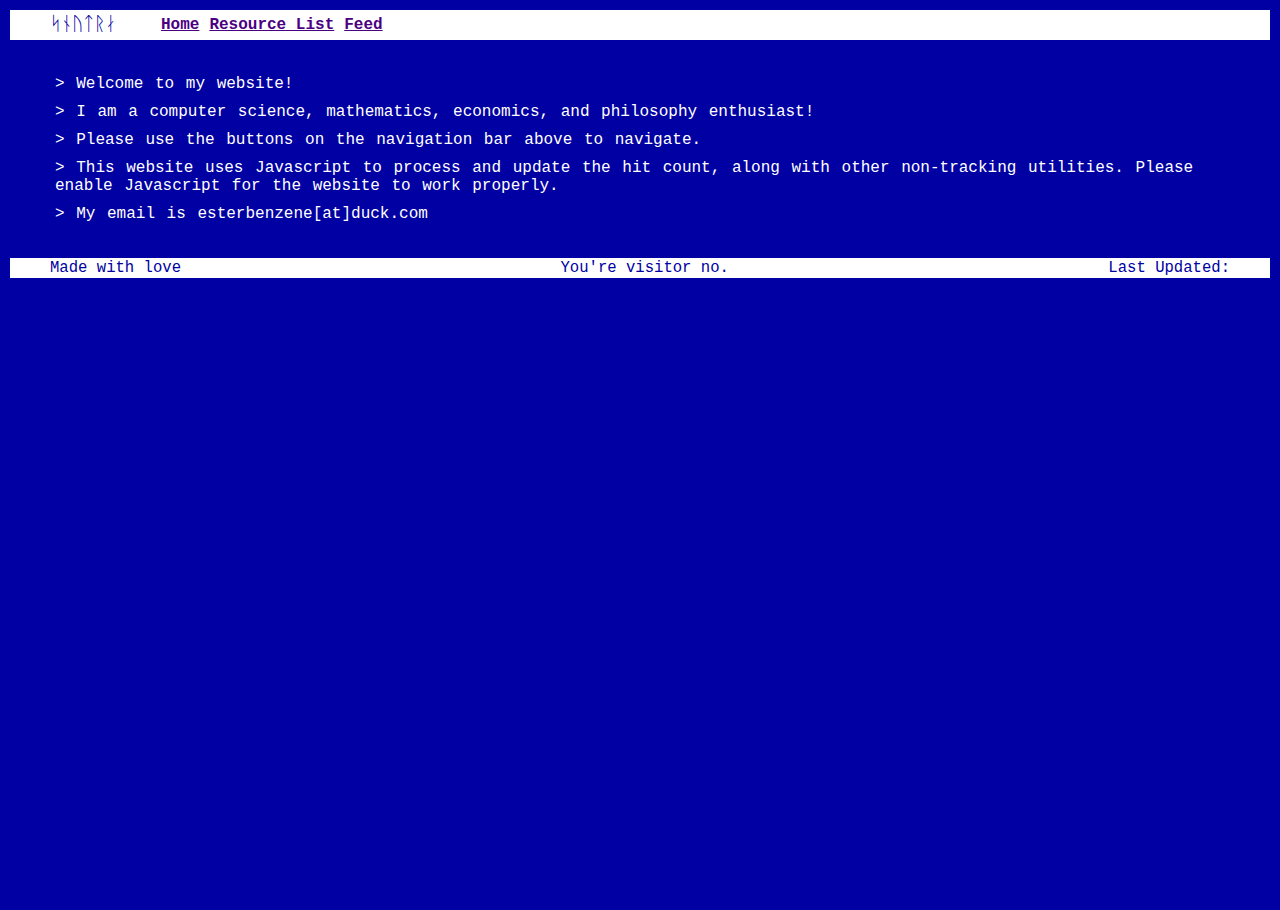
<file: index.html>
<!DOCTYPE html>
<html lang="en">

<html>
<head>
    <script type="module">
        import { loadTemplate } from './site/loadTemplate.js';

        window.addEventListener('DOMContentLoaded', () => {
            loadTemplate();
        });
    </script>
</head>
<body>
    <div id="myDiv" style="display: none;">
        <p class="content">> Welcome to my website!</p>
        <p class="content">> I am a computer science, mathematics, economics, and philosophy enthusiast!</p>
        <p class="content">> Please use the buttons on the navigation bar above to navigate.</p>
        <p class="content">> This website uses Javascript to process and update the hit count, along with other non-tracking utilities. Please enable Javascript for the website to work properly.</p>
        <p class="content">> My email is esterbenzene[at]duck.com</p>
    </div>
</body>
</html>
</file>
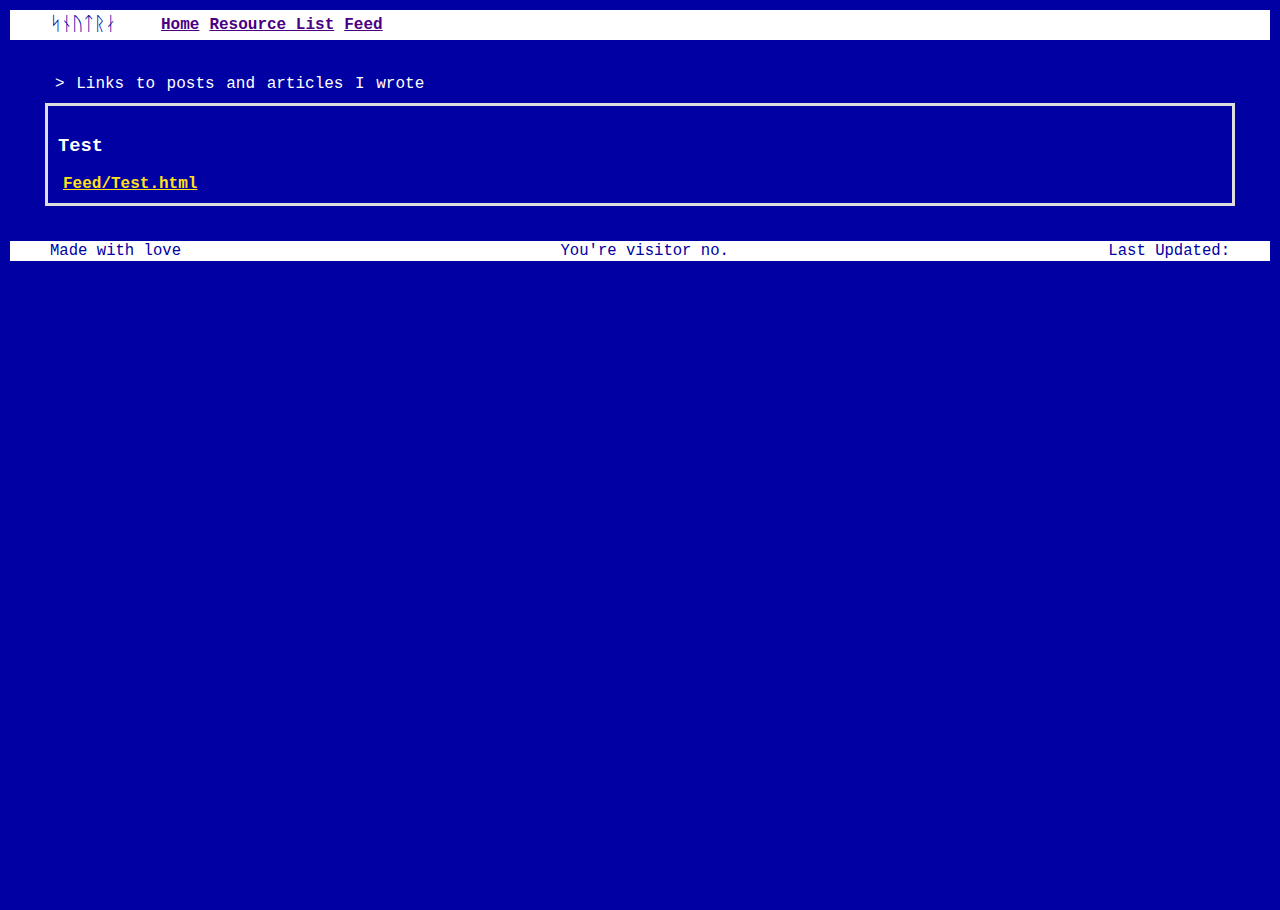
<file: Feed.html>
<!DOCTYPE html>
<html lang="en">

<head>
    <meta charset="UTF-8">
    <meta name="viewport" content="width=device-width, initial-scale=1.0">
    <link rel="stylesheet" href="./site/Resources.css">
    <script type="module">
        import { loadTemplate } from './site/loadTemplate.js';
        import { fetchAndCreateElements } from './site/JSONGrabber.js';
        window.addEventListener('DOMContentLoaded', () => {
            fetchAndCreateElements('./data/feedData.json');
            loadTemplate();
        });
    </script>
</head>

<body>
    <div id="myDiv" style="display: none;">
        <p class="content">
            > Links to posts and articles I wrote
        </p>
        <div id="elements-container"></div>
    </div>
</body>

</html>
</file>
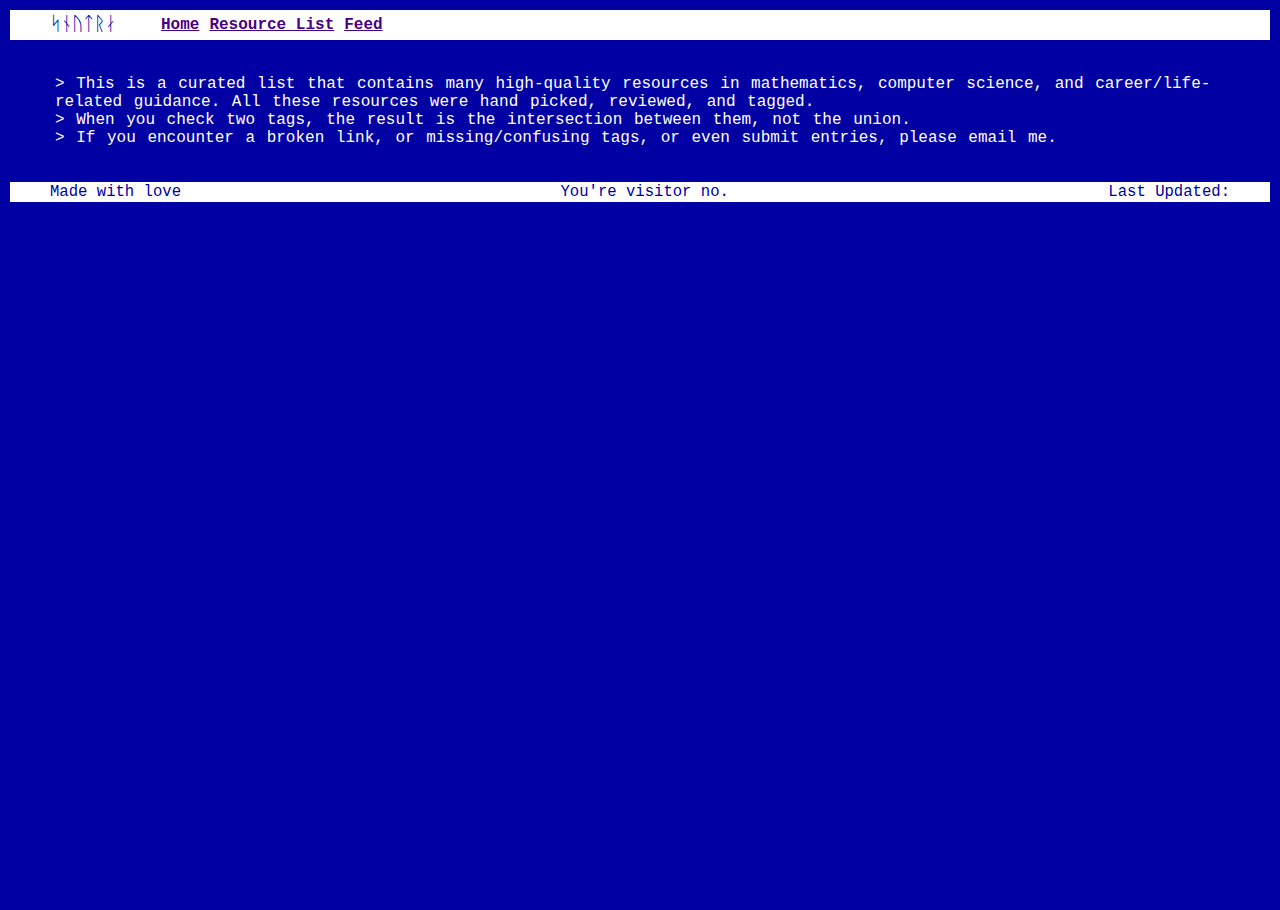
<file: Resources.html>
<!DOCTYPE html>
<html lang="en">

<head>
    <meta charset="UTF-8">
    <meta name="viewport" content="width=device-width, initial-scale=1.0">
</head>

<body>
    <div id="myDiv" style="display: none;">
        <p class="content">> This is a curated list that contains many high-quality resources in mathematics, computer science, and career/life-related guidance. All these resources were hand picked, reviewed, and tagged. <br>> When you check two tags, the result is the
            intersection between them, not the union. <br>> If you encounter a broken link, or missing/confusing tags, or even submit entries, please email me.</p>
        <style>
            .element-box {
                border: 3px solid #ddd;
                padding: 10px;
                margin: 10px 0;
                background-color: #0000A3;
                color: white;
            }
            
            .element-box.special {
                background-color: black;
                color: white;
            }
            
            .hidden {
                display: none;
            }
            
            .tag-item {
                display: inline-block;
                margin-right: 10px;
                &:hover {
                    color: lightseagreen;
                    /* Change color to green on hover */
                    text-decoration: underline;
                    /* Add underline on hover */
                }
                text-align: center;
            }
            
            .important-label {
                position: relative;
                top: 10px;
                right: 10px;
                background-color: red;
                color: white;
                padding: 2px 5px;
                font-weight: bold;
            }
        </style>
        <div id="tag-container"></div>
        <div id="elements-container"></div>
    </div>

    <script>
        // Function to fetch JSON data and create elements
        function fetchAndCreateElements() {
            const dataUrl = "https://snotrarchive.neocities.org/data/repo.json";
            const tagContainer = document.getElementById("tag-container");
            const elementsContainer = document.getElementById("elements-container");

            fetch(dataUrl)
                .then(response => response.json())
                .then(data => {
                    const elements = data;
                    const tags = new Set();

                    elements.forEach(element => {
                        element.tags.split(',').forEach(tag => {
                            tags.add(tag.trim());
                        });
                    });

                    tags.forEach(tag => {
                        const tagItem = document.createElement("div");
                        tagItem.className = "tag-item";

                        const checkbox = document.createElement("input");
                        checkbox.type = "checkbox";
                        checkbox.id = tag;
                        checkbox.value = tag;
                        checkbox.addEventListener("change", filterElements);

                        const label = document.createElement("label");
                        label.htmlFor = tag;
                        label.textContent = tag;
                        label.className = "link";

                        tagItem.appendChild(checkbox);
                        tagItem.appendChild(label);
                        tagContainer.appendChild(tagItem);
                    });

                    function filterElements() {
                        const selectedTags = Array.from(tagContainer.querySelectorAll("input:checked")).map(input => input.value);

                        elementsContainer.innerHTML = "";

                        elements.forEach(element => {
                            const elementTags = element.tags.split(',').map(tag => tag.trim());
                            const hasAllTags = selectedTags.every(tag => elementTags.includes(tag));

                            if (hasAllTags) {
                                const elementBox = document.createElement("div");
                                elementBox.className = "element-box";
                                if (element.special === 1) {
                                    elementBox.classList.add("special");
                                    const importantLabel = document.createElement("div");
                                    importantLabel.className = "important-label";
                                    importantLabel.textContent = "Important Resource";
                                    elementBox.appendChild(importantLabel);
                                }

                                const title = document.createElement("h3");
                                title.textContent = element.text;

                                const link = document.createElement("a");
                                link.href = element.link;
                                link.className = "link";
                                link.textContent = element.link;

                                elementBox.appendChild(title);
                                elementBox.appendChild(link);
                                elementsContainer.appendChild(elementBox);
                            }
                        });
                    }

                    // Initial render
                    filterElements();
                })
                .catch(error => console.error("Error fetching data:", error));
        }

        document.addEventListener("DOMContentLoaded", () => {
            const content = document.getElementById("myDiv").innerHTML;
            fetch('template.html')
                .then(response => response.text())
                .then(html => {
                    const parser = new DOMParser();
                    const doc = parser.parseFromString(html, 'text/html');
                    const headContent = doc.querySelector('head').innerHTML;
                    const scripts = doc.querySelectorAll('script');

                    // Append head content
                    document.head.innerHTML = headContent;

                    // Append body content
                    document.body.innerHTML = doc.body.innerHTML;

                    // Reinsert the fetched content
                    document.querySelector('#main').innerHTML = content;

                    // Execute script tags
                    scripts.forEach(script => {
                        const newScript = document.createElement('script');
                        newScript.textContent = script.textContent;
                        document.body.appendChild(newScript);
                    });

                    // Now that the template is loaded, fetch and create elements
                    fetchAndCreateElements();
                })
                .catch(error => console.error(error));
        });
    </script>
</body>

</html>
</file>
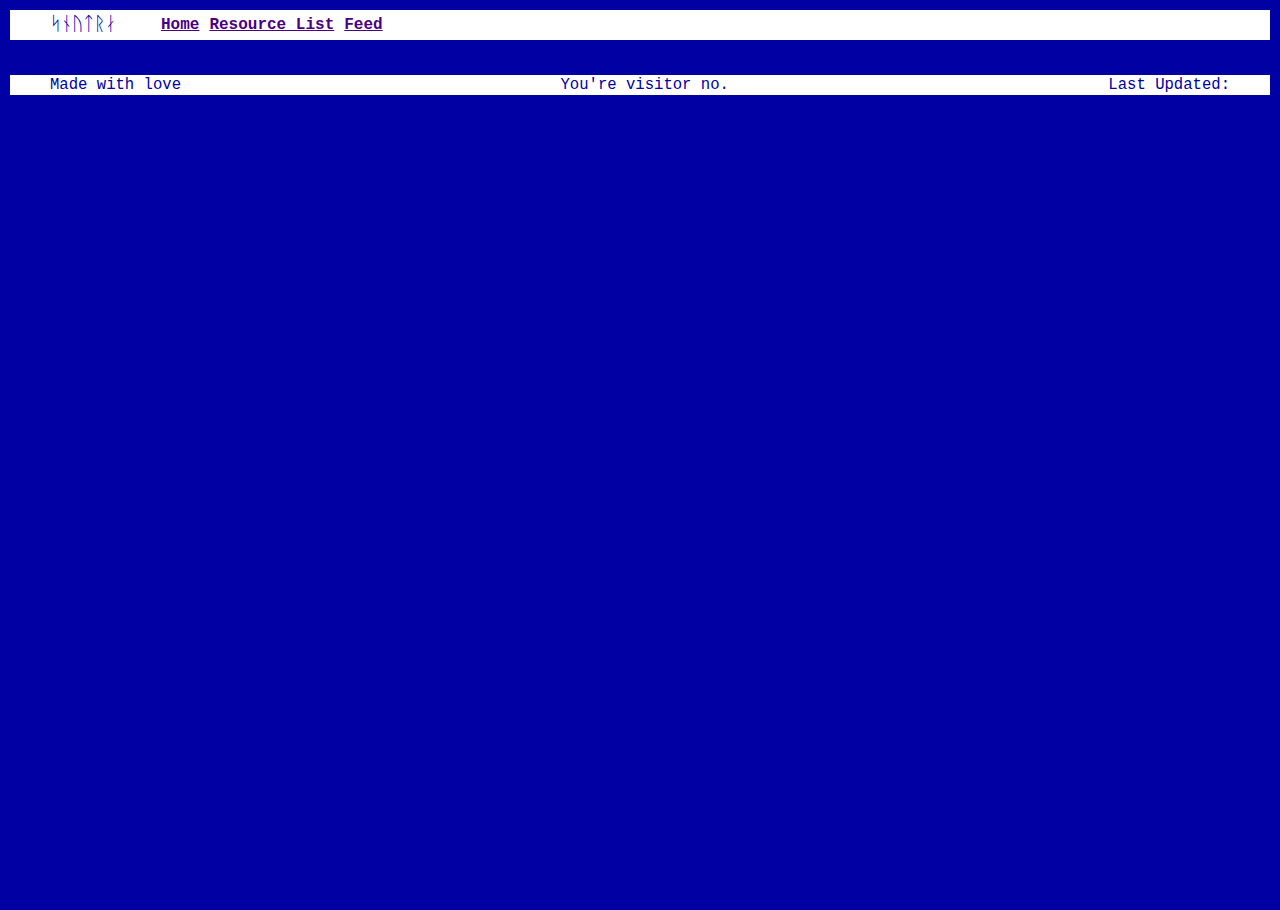
<file: template.html>
<!DOCTYPE html>
<html lang="en">

<html>

<head>
    <meta charset="UTF-8">
    <meta name="author" content="Snotra Archive">
    <meta name="description" content="A personal website">
    <meta name="viewport" content="width=device-width, initial-scale=1.0">
    <link rel="icon" type="image/x-icon" href="site/favicon.ico">
    <title>Snotra Archive</title>
    <link rel="stylesheet" type="text/css" href="site/style.css">
</head>

<body>
    <div class="navbar">
        <p class="name">ᛋᚾᚢᛏᚱᛅ</p>
        <a class="link" href="index.html" style="color: indigo;">Home</a>
        <a class="link" href="Resources.html" style="color: indigo;">Resource List</a>
        <a class="link" href="Feed.html" style="color: indigo;">Feed</a>
    </div>
    
    <div id="main" style="word-spacing: 2px; margin: 35px 35px 35px 35px;">
    </div>

    <script type="text/javascript" src="site/stat.js"></script>
</body>

<div class="footer" style="font-size: small;">
    <p class="name">Made with love</p>
    <p class="name">You're visitor no. <span id="hitcount"></span></p>
    <p class="name">Last Updated: <span id="lastupdate"></span></p>
</div>

</html>
</file>
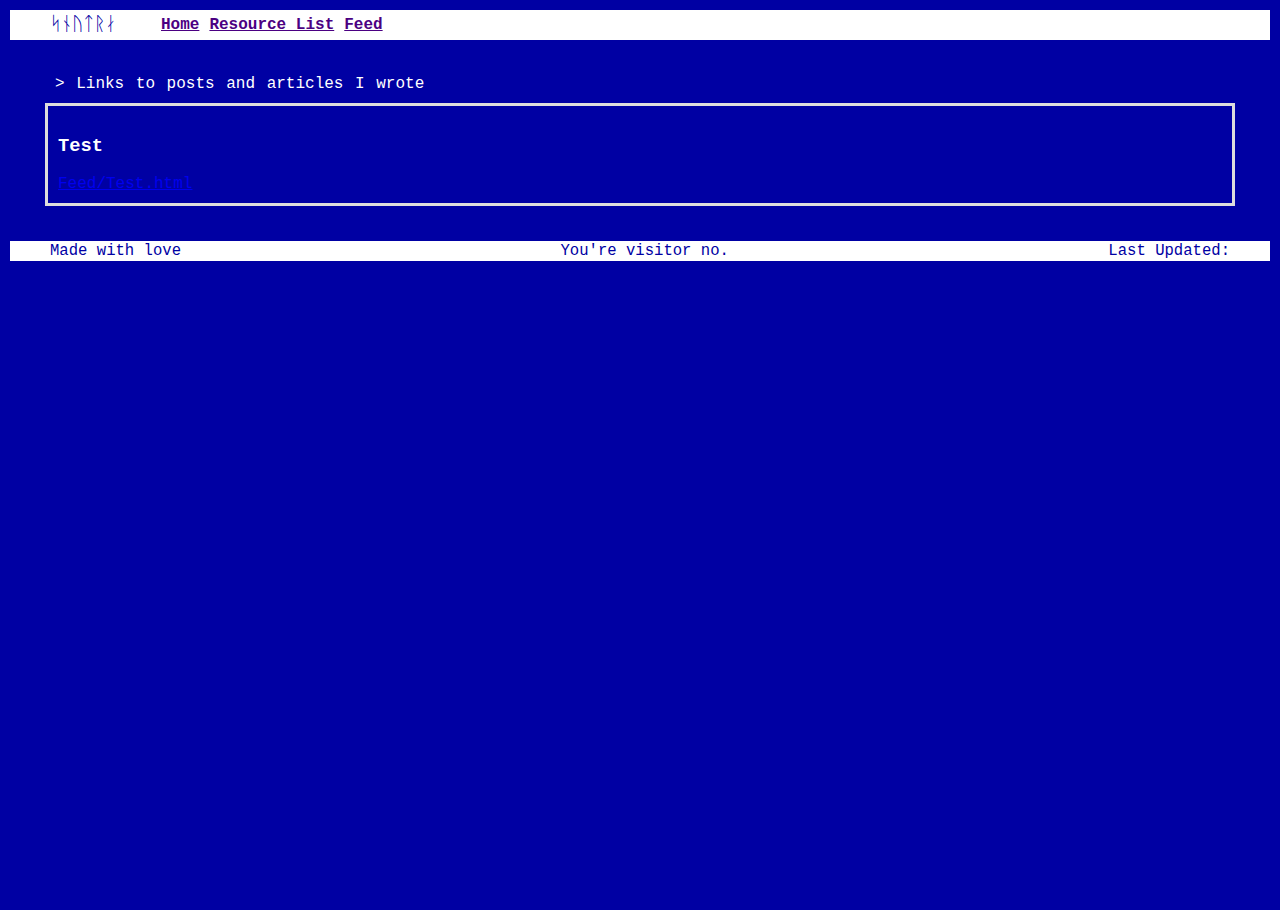
<file: _website/Feed.html>
<!DOCTYPE html>
<html lang="en">

<head>
    <meta charset="UTF-8">
    <meta name="viewport" content="width=device-width, initial-scale=1.0">
    <link rel="stylesheet" href="./site/Resources.css">
    <script type="module">
        import { loadTemplate } from './site/loadTemplate.js';
        import { fetchAndCreateElements } from './site/JSONGrabber.js';
        fetchAndCreateElements('./data/feedData.json');
        loadTemplate();
    </script>
</head>

<body>
    <div id="myDiv" style="display: none;">
        <p class="content">
            > Links to posts and articles I wrote
        </p>
        <div id="elements-container"></div>
    </div>
</body>

</html>
</file>
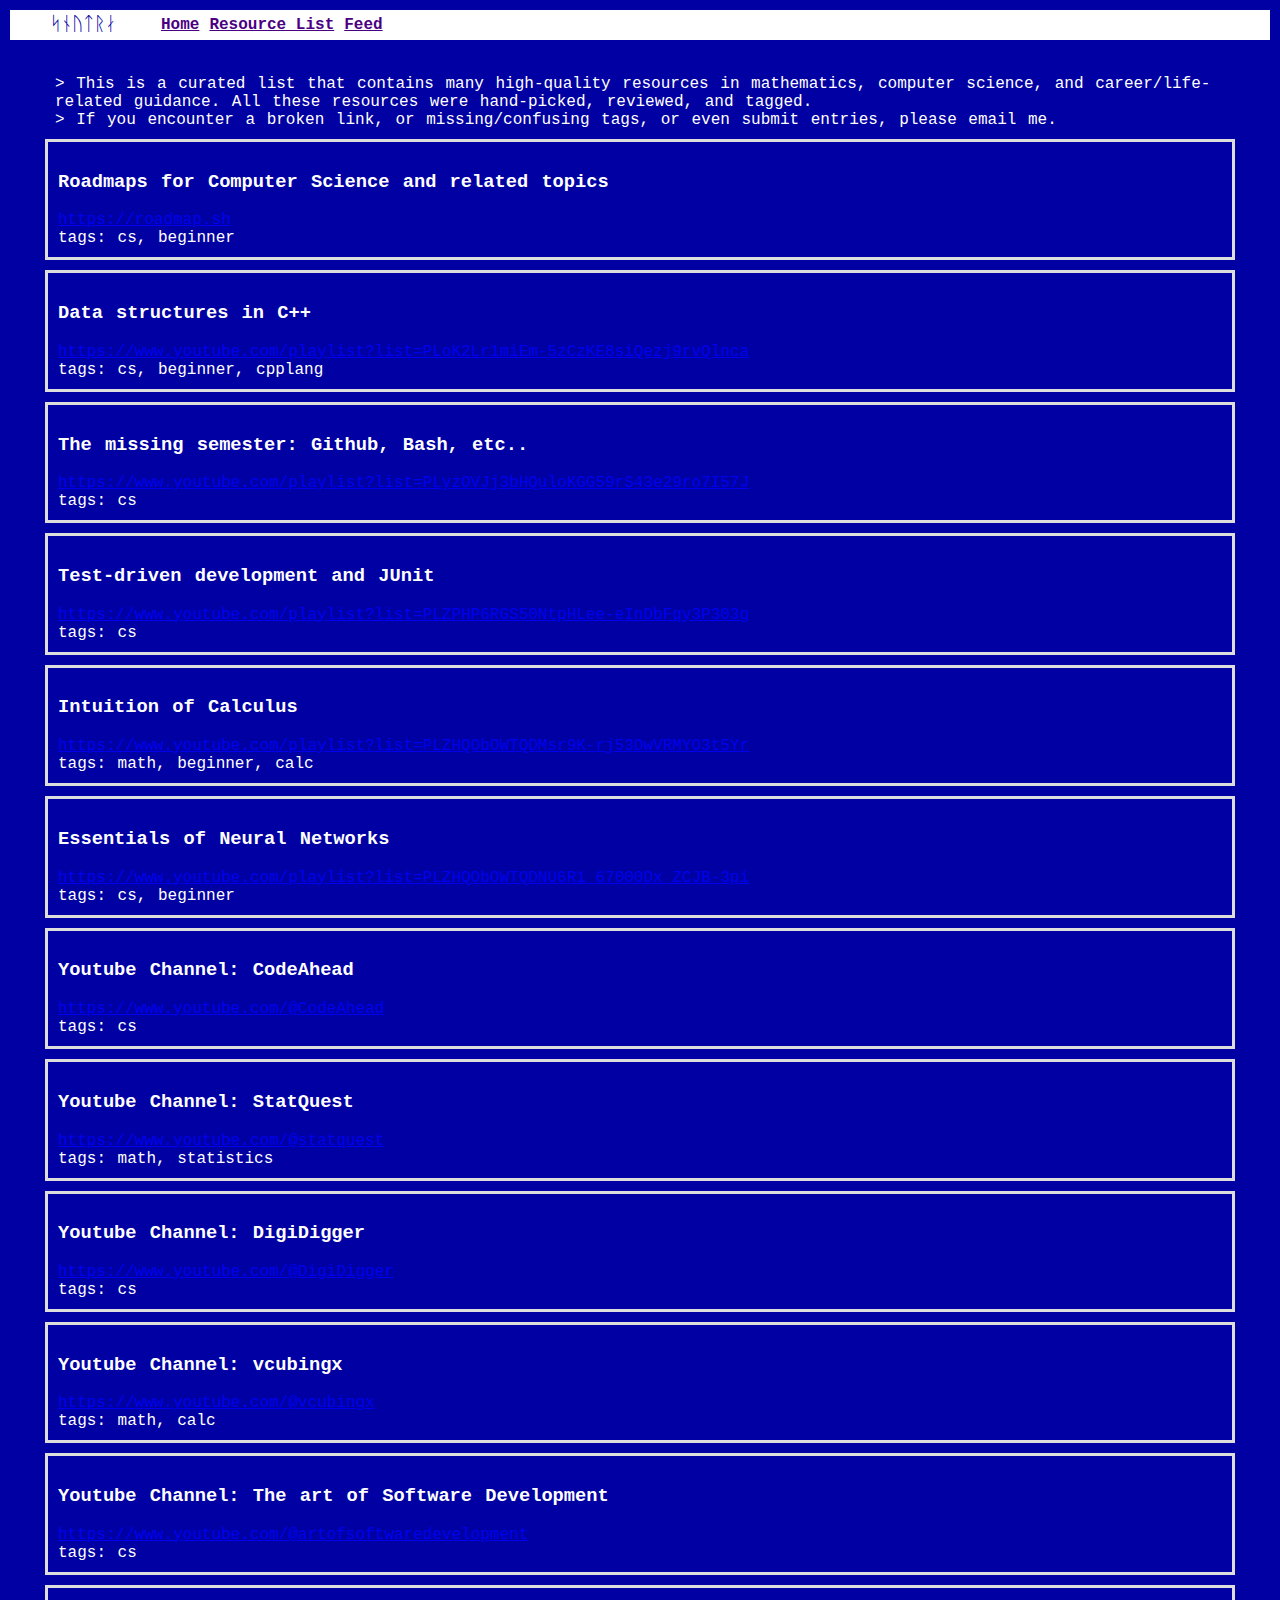
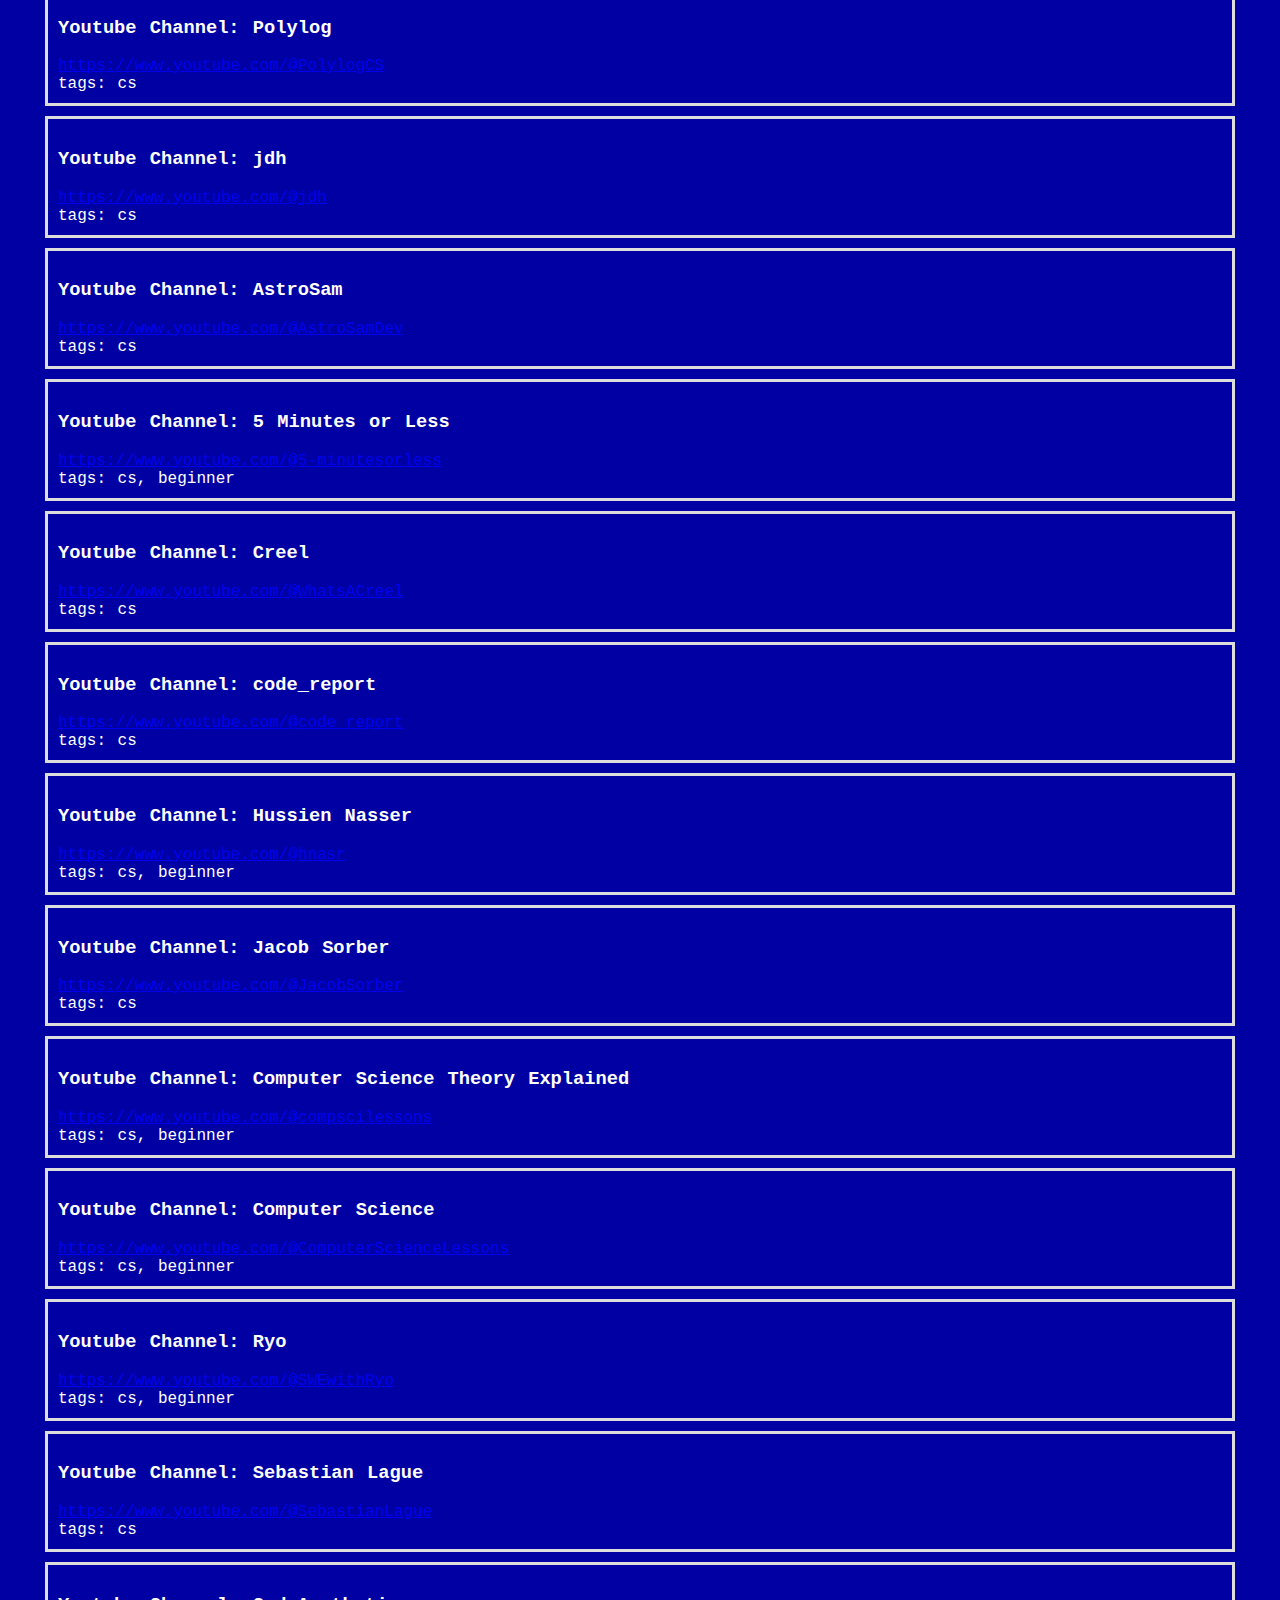
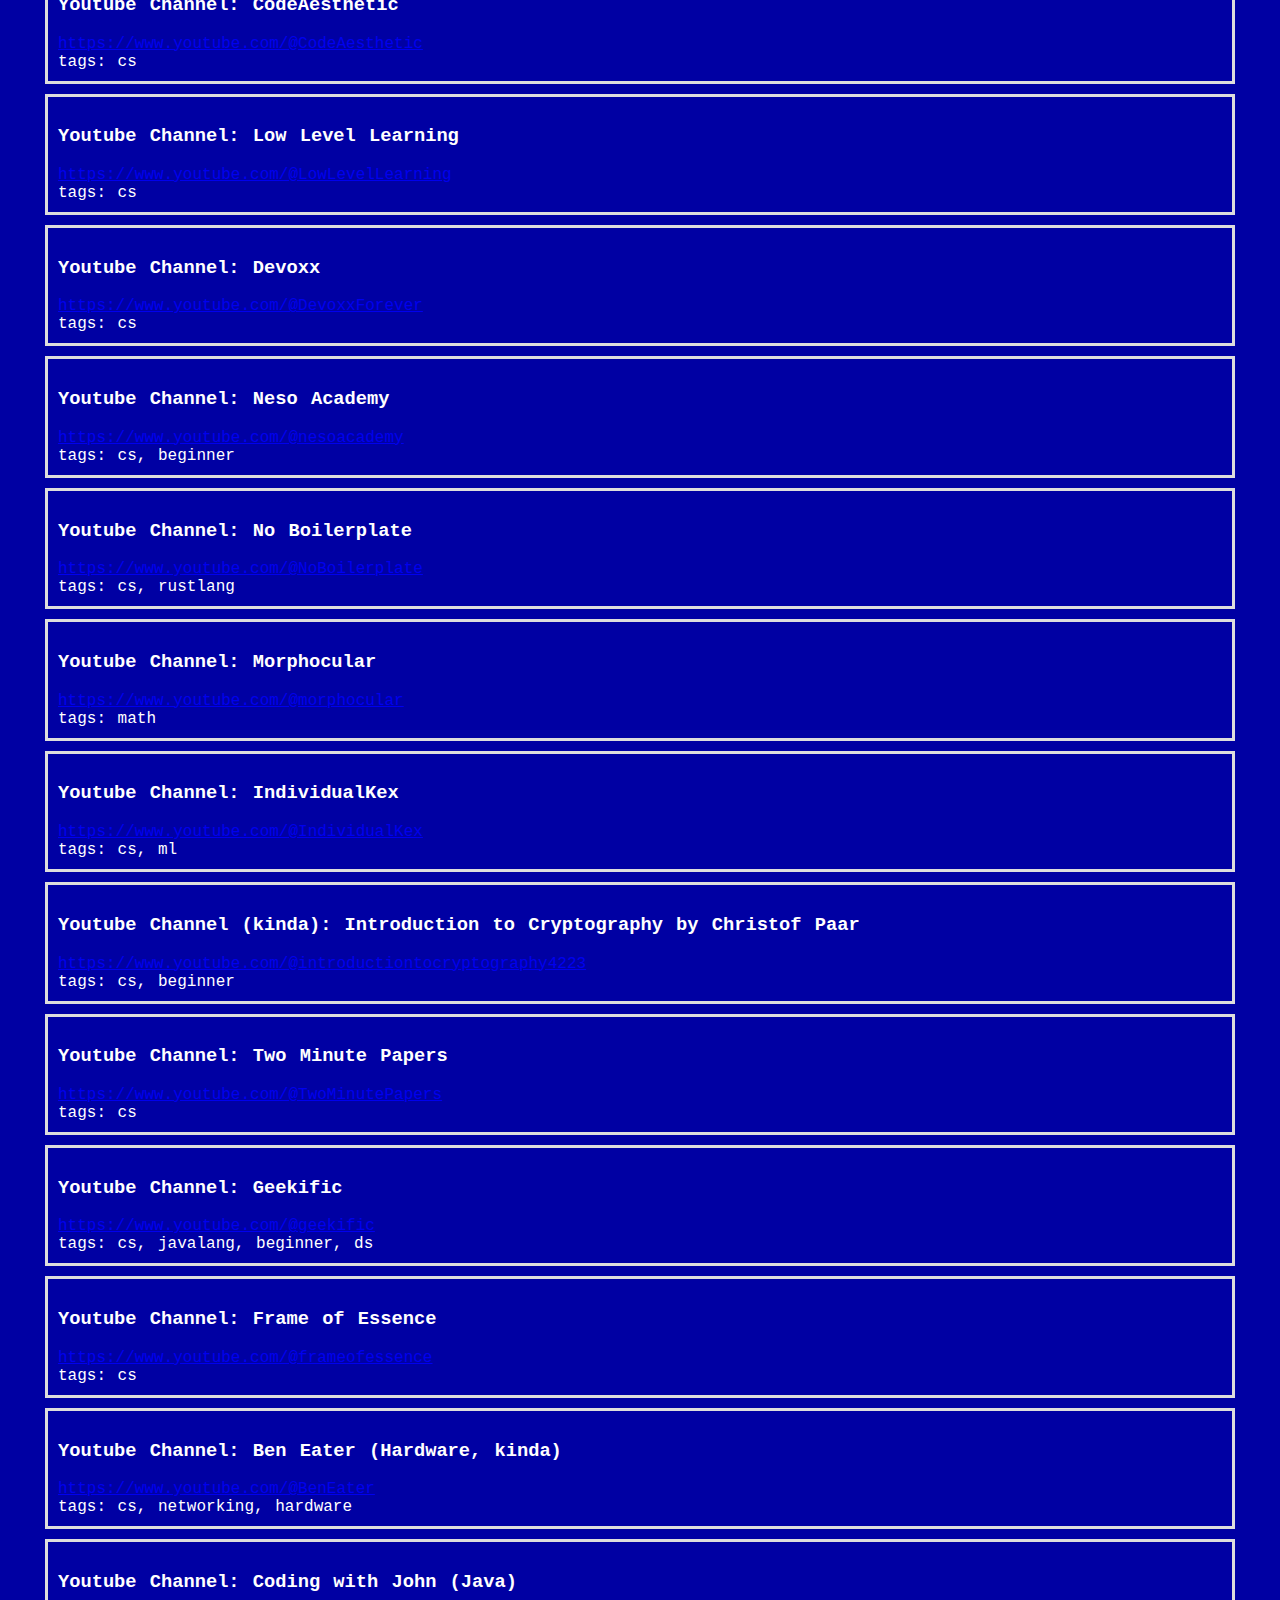
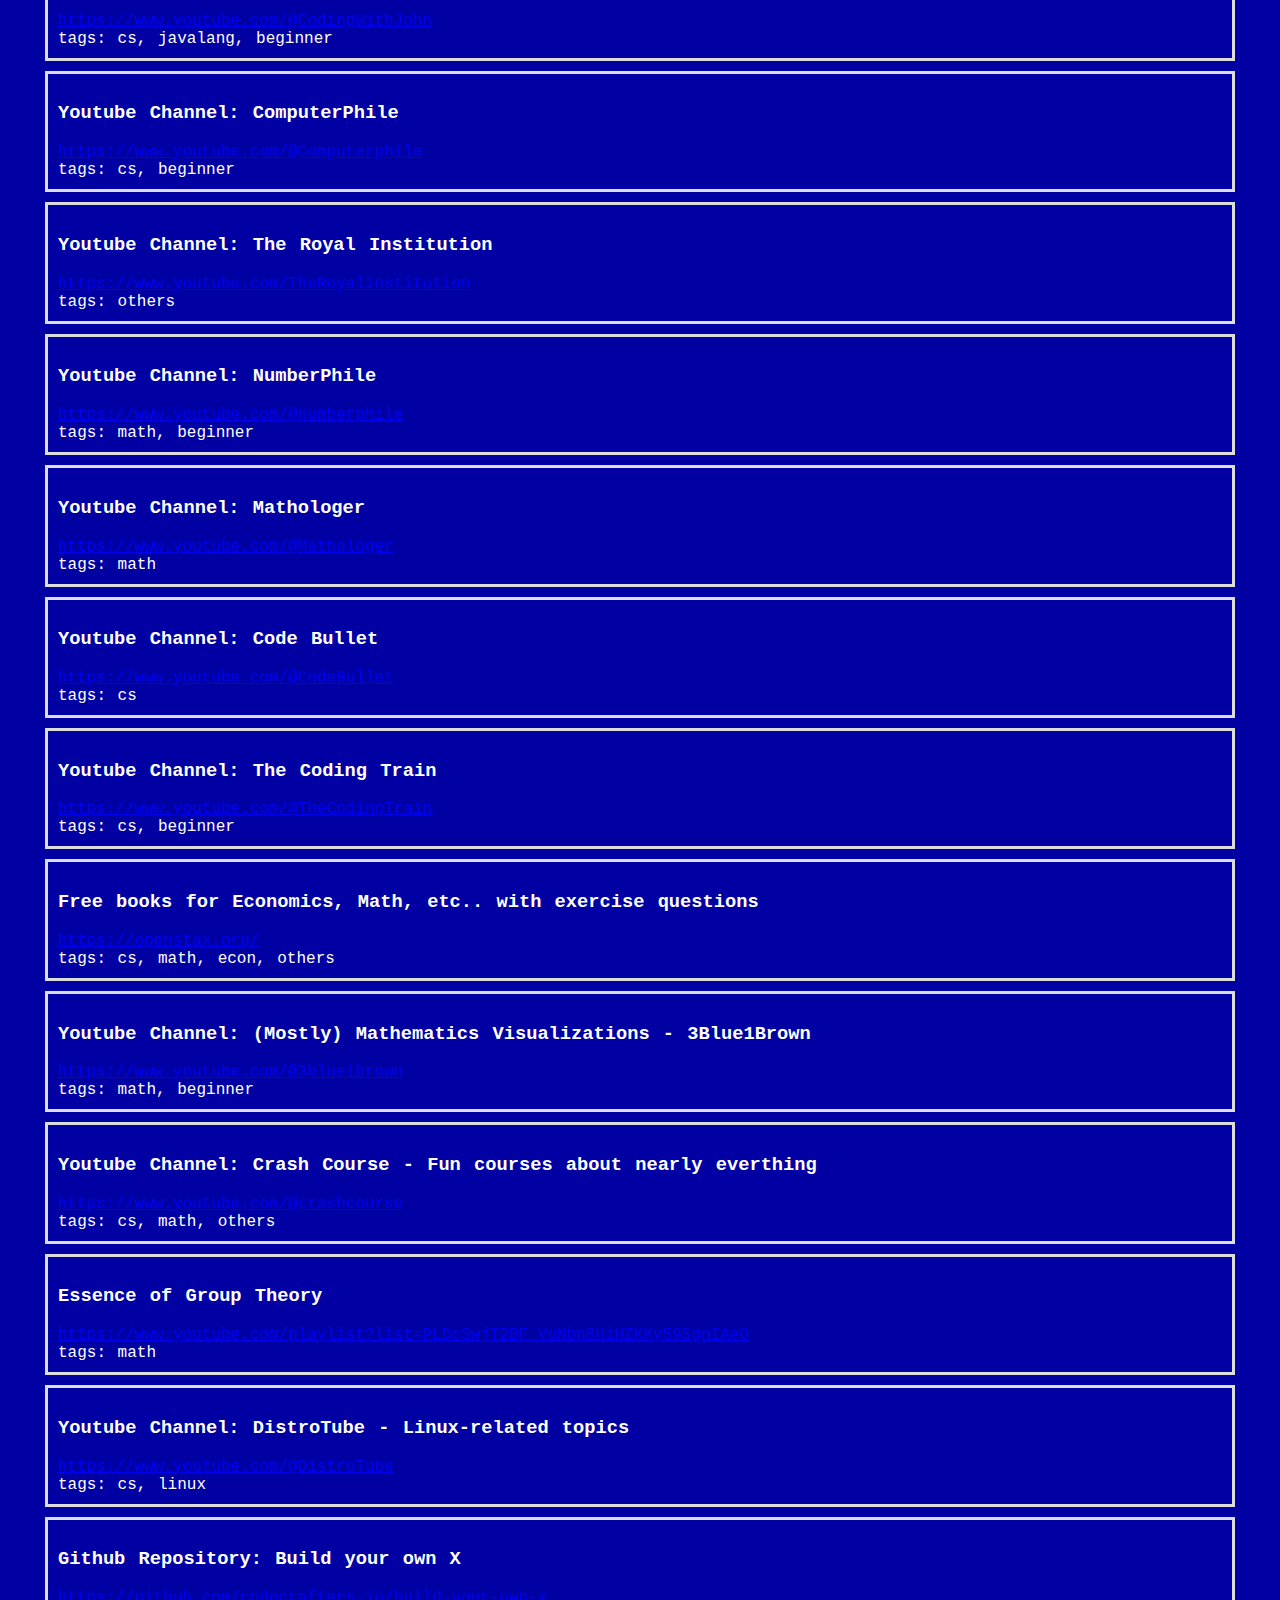
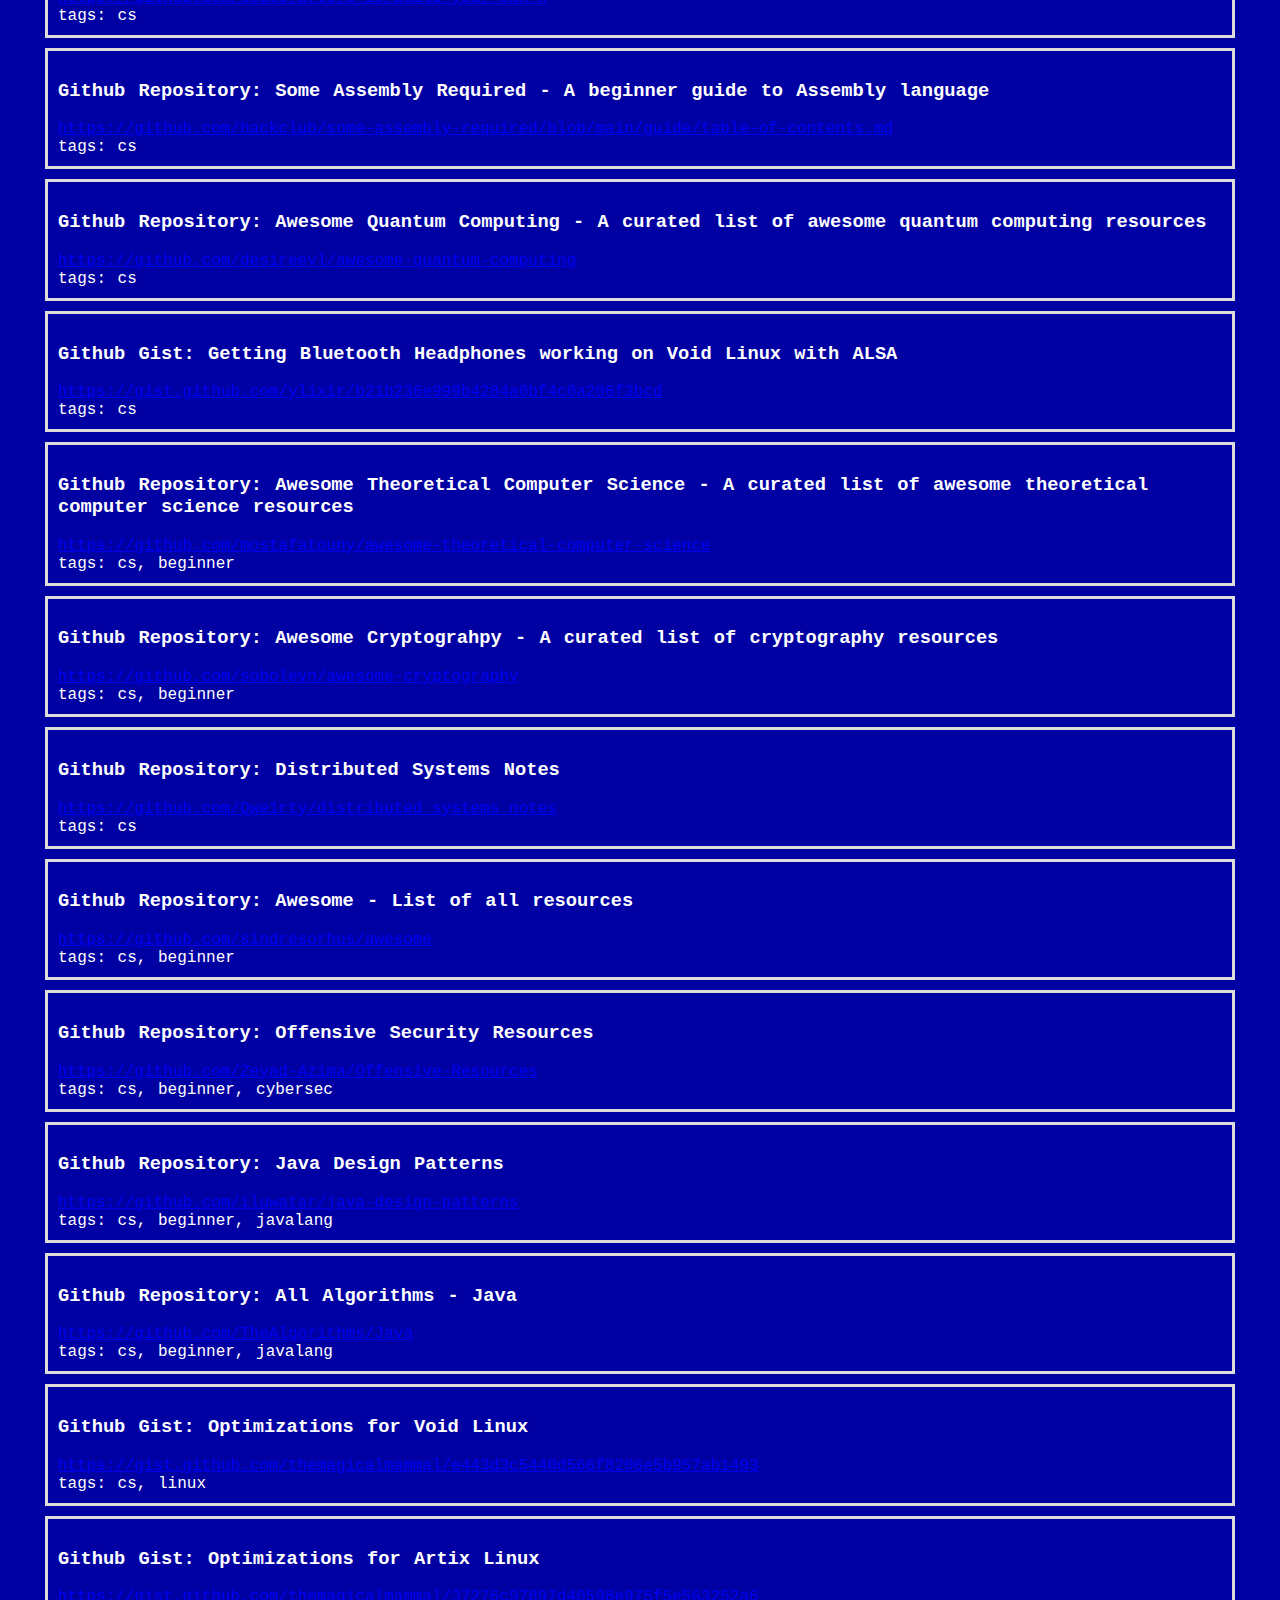
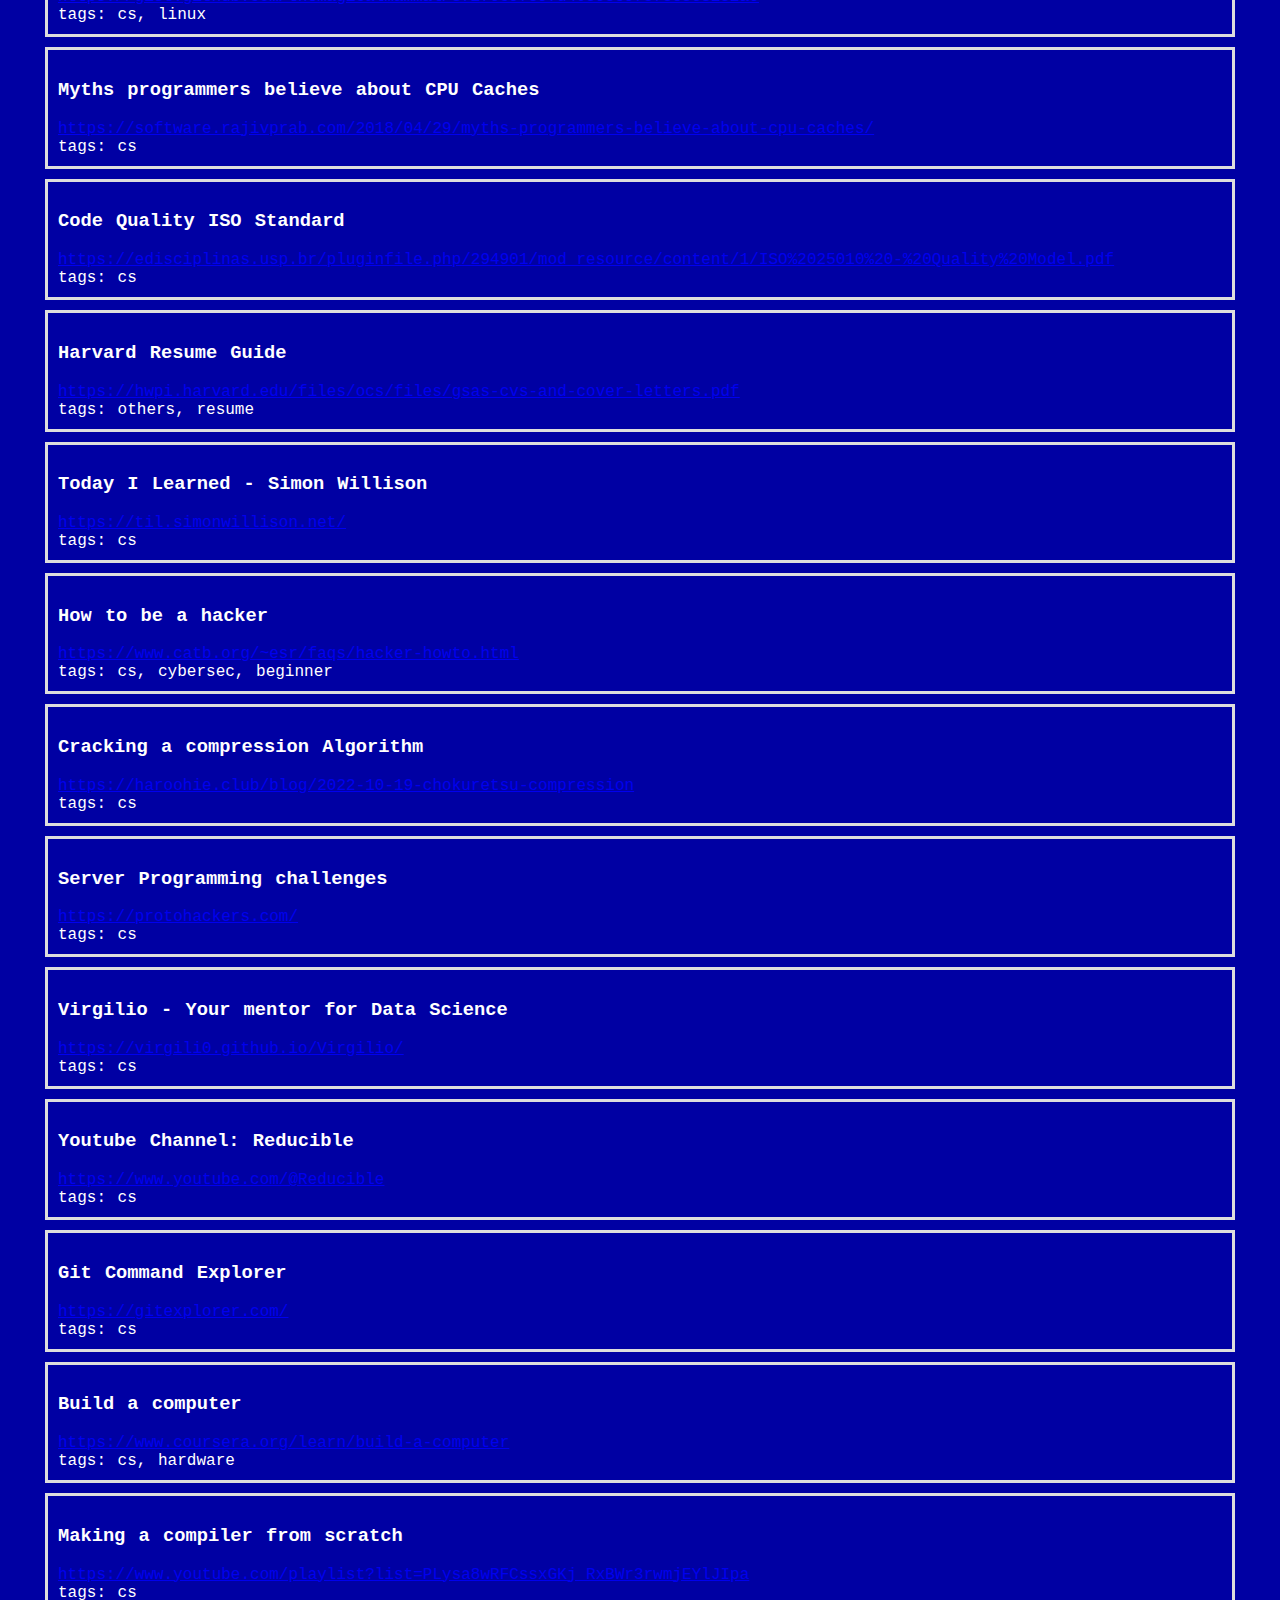
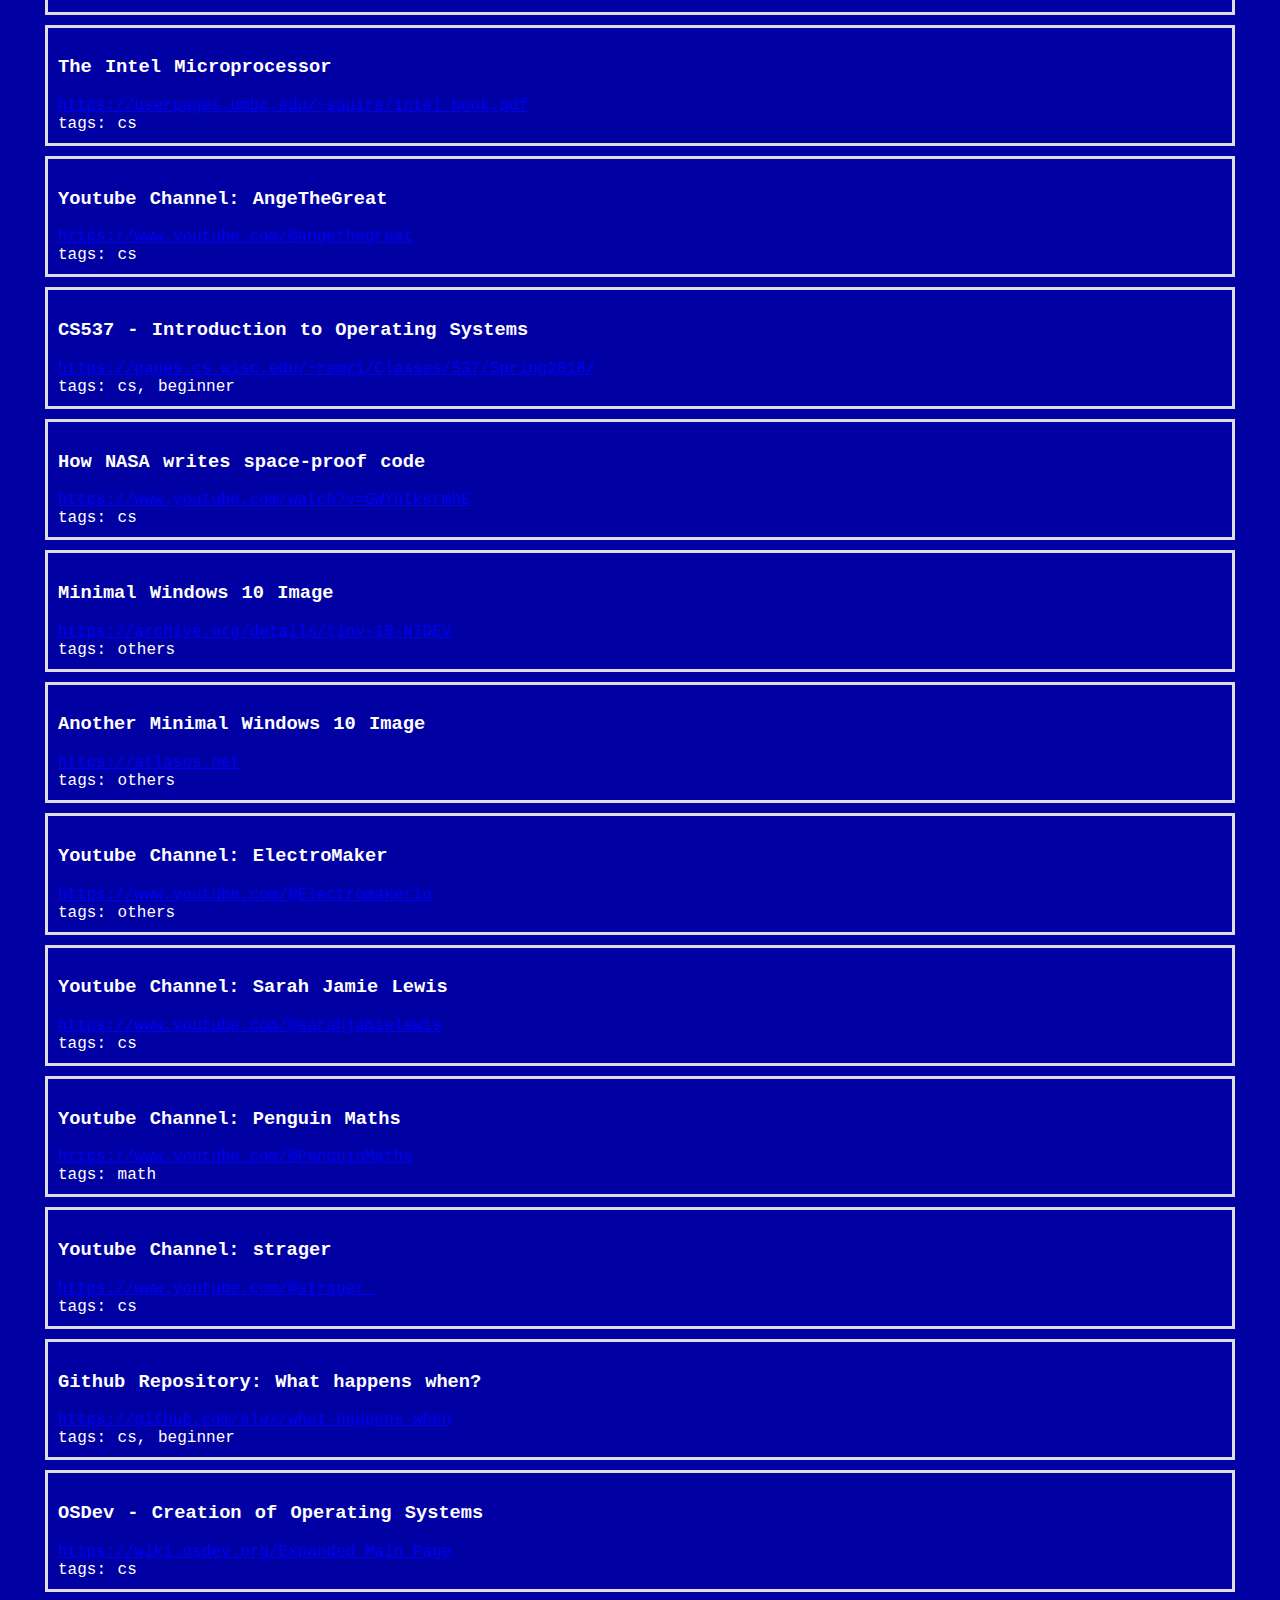
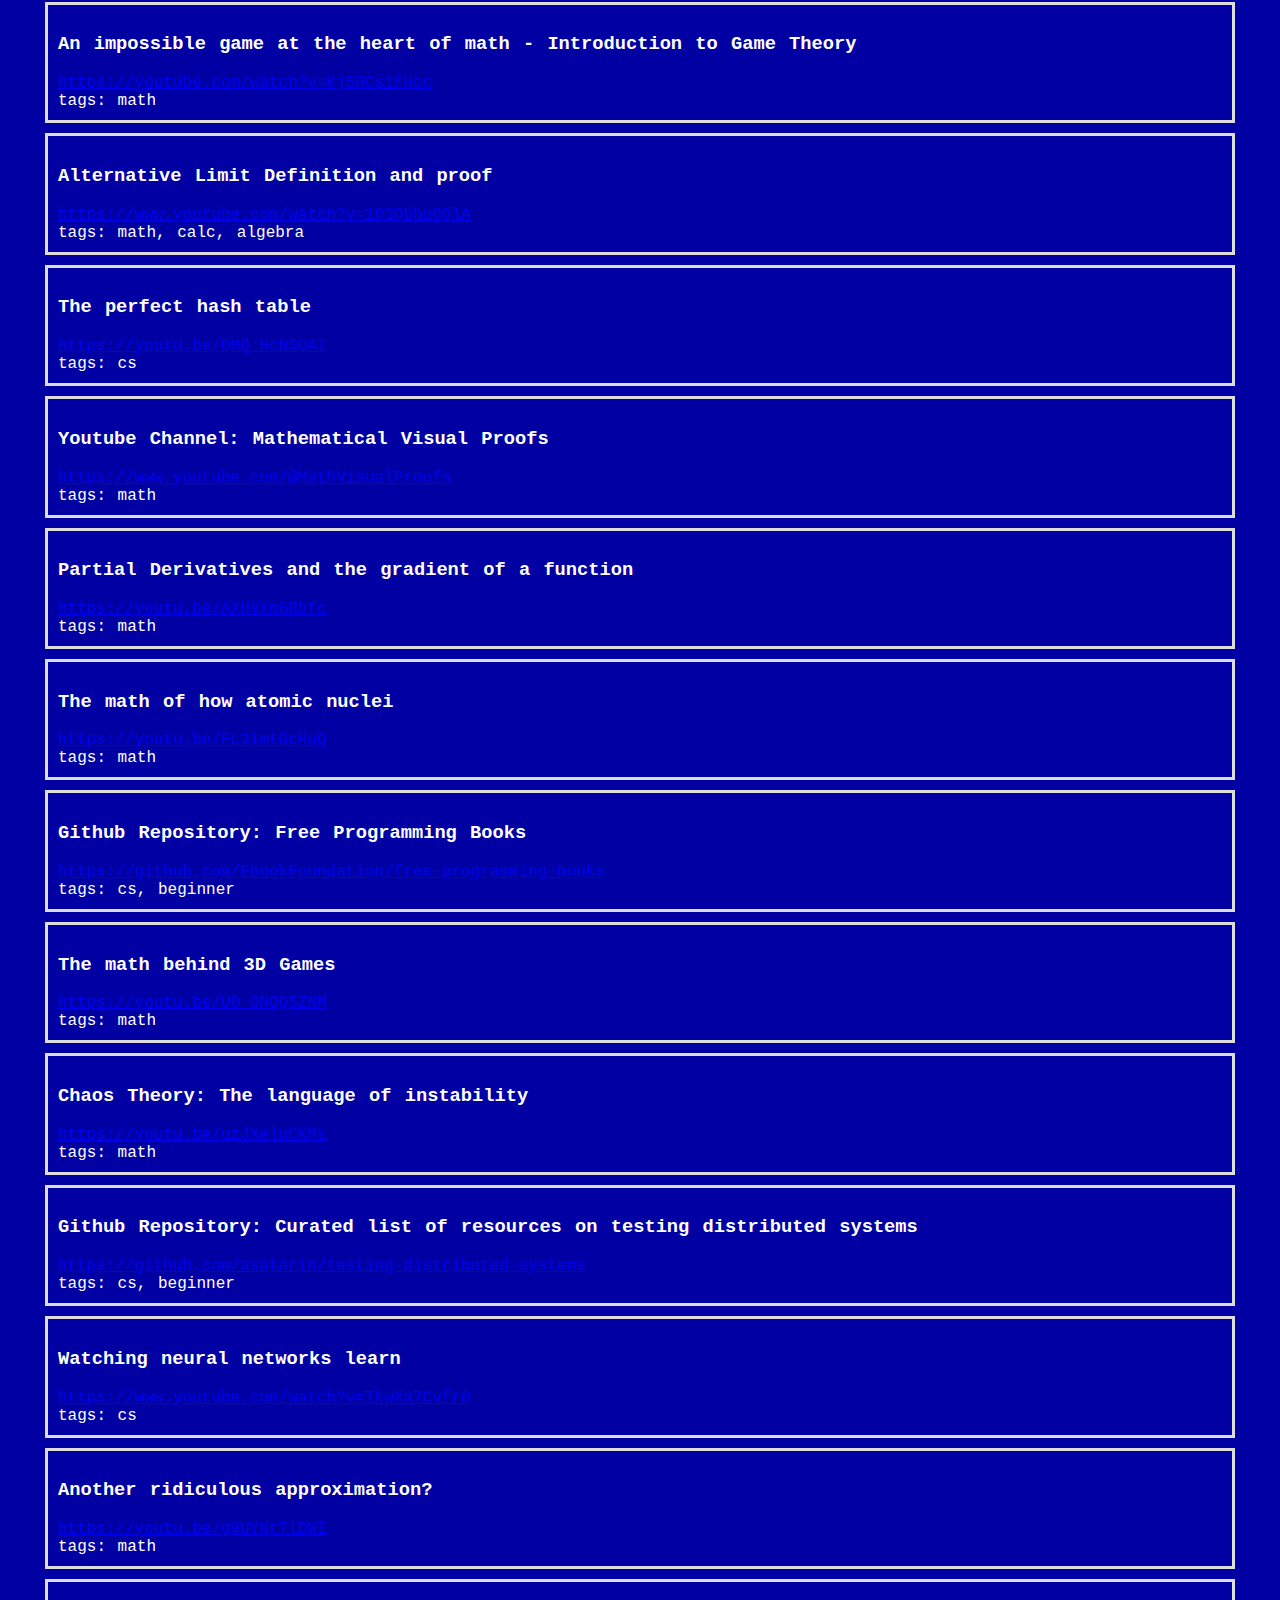
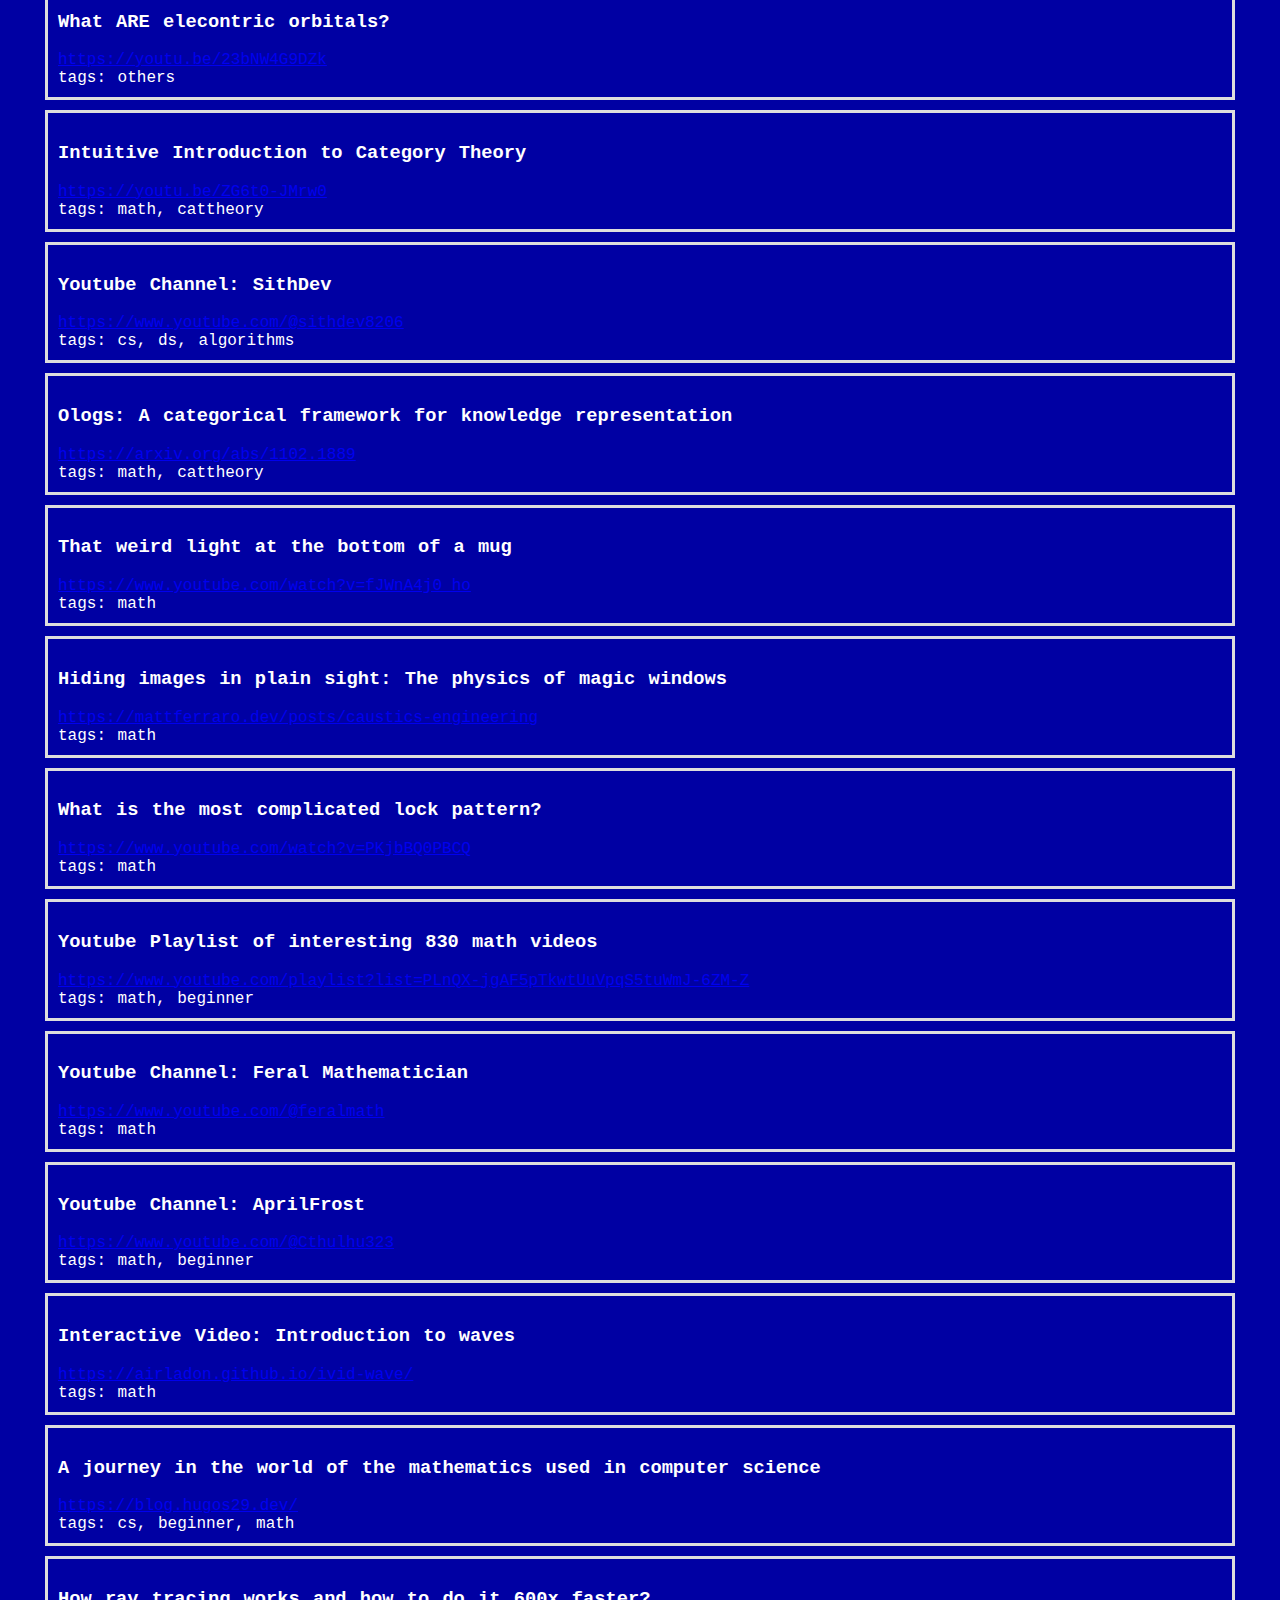
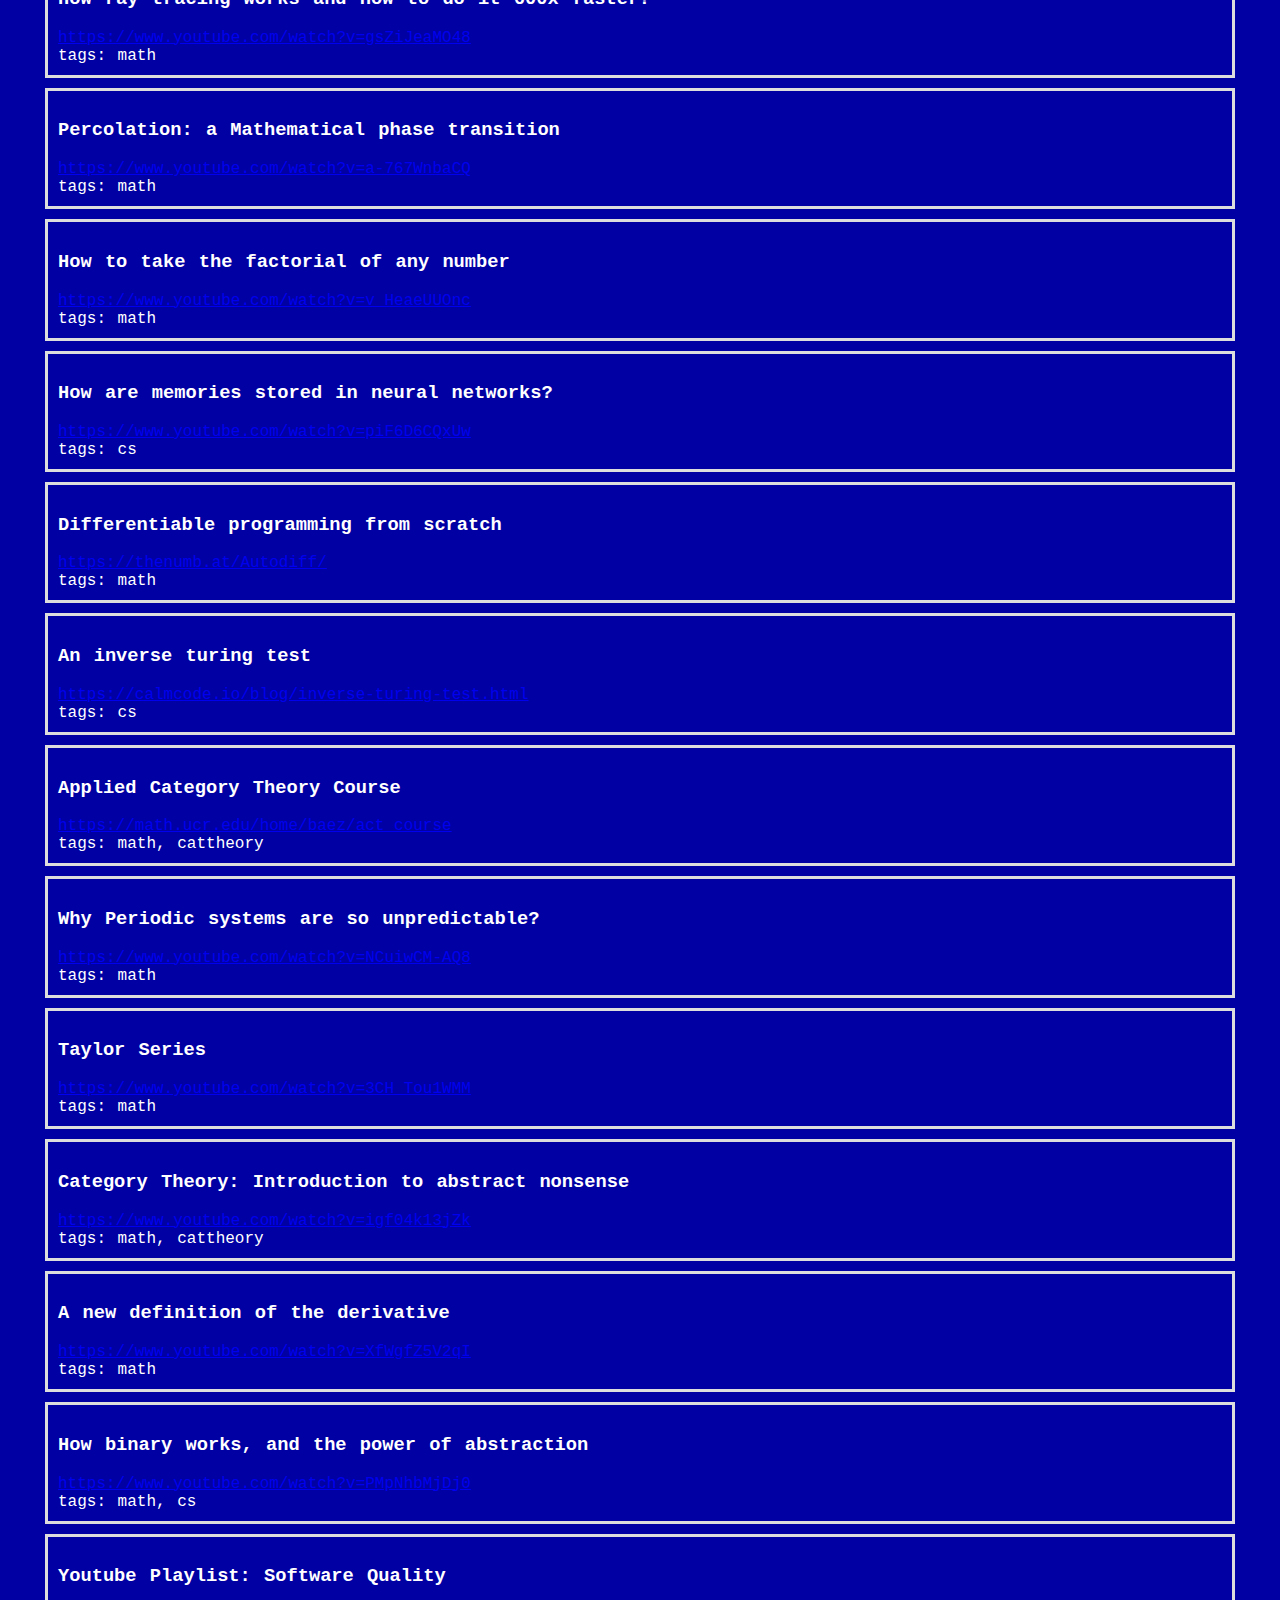
<file: _website/Resources.html>
<!DOCTYPE html>
<html lang="en">

<head>
    <meta charset="UTF-8">
    <meta name="viewport" content="width=device-width, initial-scale=1.0">
    <link rel="stylesheet" href="./site/Resources.css">
    <script type="module">
        import { loadTemplate } from './site/loadTemplate.js';
        import { fetchAndCreateElements } from './site/JSONGrabber.js';
        fetchAndCreateElements('./data/repo.json');
        loadTemplate();
    </script>
</head>

<body>
    <div id="myDiv" style="display: none;">
        <p class="content">
            > This is a curated list that contains many high-quality resources in mathematics, computer science, and career/life-related guidance. All these resources were hand-picked, reviewed, and tagged.<br>
            > If you encounter a broken link, or missing/confusing tags, or even submit entries, please email me.
        </p>
        <div id="elements-container"></div>
    </div>
</body>

</html>
</file>
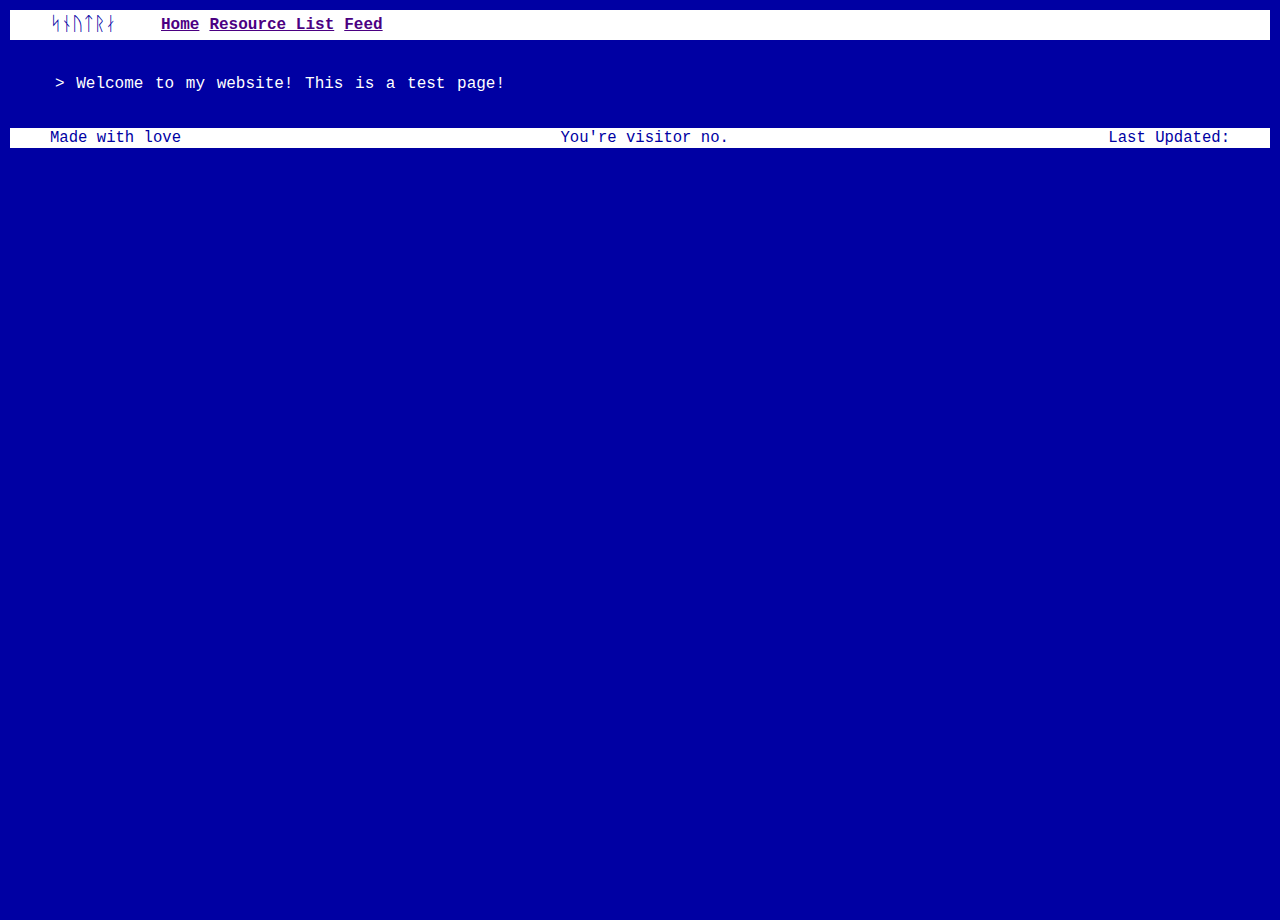
<file: Feed/Test.html>
<html>
<head>
    <script type="module">
        import { loadTemplate } from '../site/loadTemplate.js';

        window.addEventListener('DOMContentLoaded', () => {
            loadTemplate();
        });
    </script>
</head>
<body>
    <div id="myDiv" style="display: none;">
        <p class="content">> Welcome to my website! This is a test page!</p>
    </div>
</body>
</html>
</file>
<file: site/Resources.css>
.element-box{border:3px solid #ddd;padding:10px;margin:10px 0;background-color:#0000a3;color:#fff}.element-box.special{background-color:#000;color:#fff}.hidden{display:none}.tag-item{display:inline-block;margin-right:10px;text-align:center}.tag-item:hover{color:#20b2aa;text-decoration:underline}.additional{padding:5px}
</file>
<file: site/style.css>
.footer,.navbar{height:auto;background-color:#fff;display:flex;width:100%}body,html{background-color:#0000a3;margin:5px;min-height:100%;font-family:"Lucida Console","Courier New",monospace}.navbar{justify-content:flex-start;align-items:center;min-height:30px}.name{color:#0000a3;font-size:1.2em;margin:0 40px;flex-grow:0}.content{color:#fff;font-size:medium;margin:10px}.link{color:#ffe01a;font-weight:700;cursor:pointer;margin:0 5px;text-align:center}.footer{bottom:0;min-height:20px;justify-content:space-between;align-items:center}
</file>
<file: _website/site/Resources.css>
.element-box{border:3px solid #ddd;padding:10px;margin:10px 0;background-color:#0000a3;color:#fff}.element-box.special{background-color:#000;color:#fff}.hidden{display:none}.tag-item{display:inline-block;margin-right:10px;text-align:center}.tag-item:hover{color:#20b2aa;text-decoration:underline}.additional{padding:5px}
</file>
